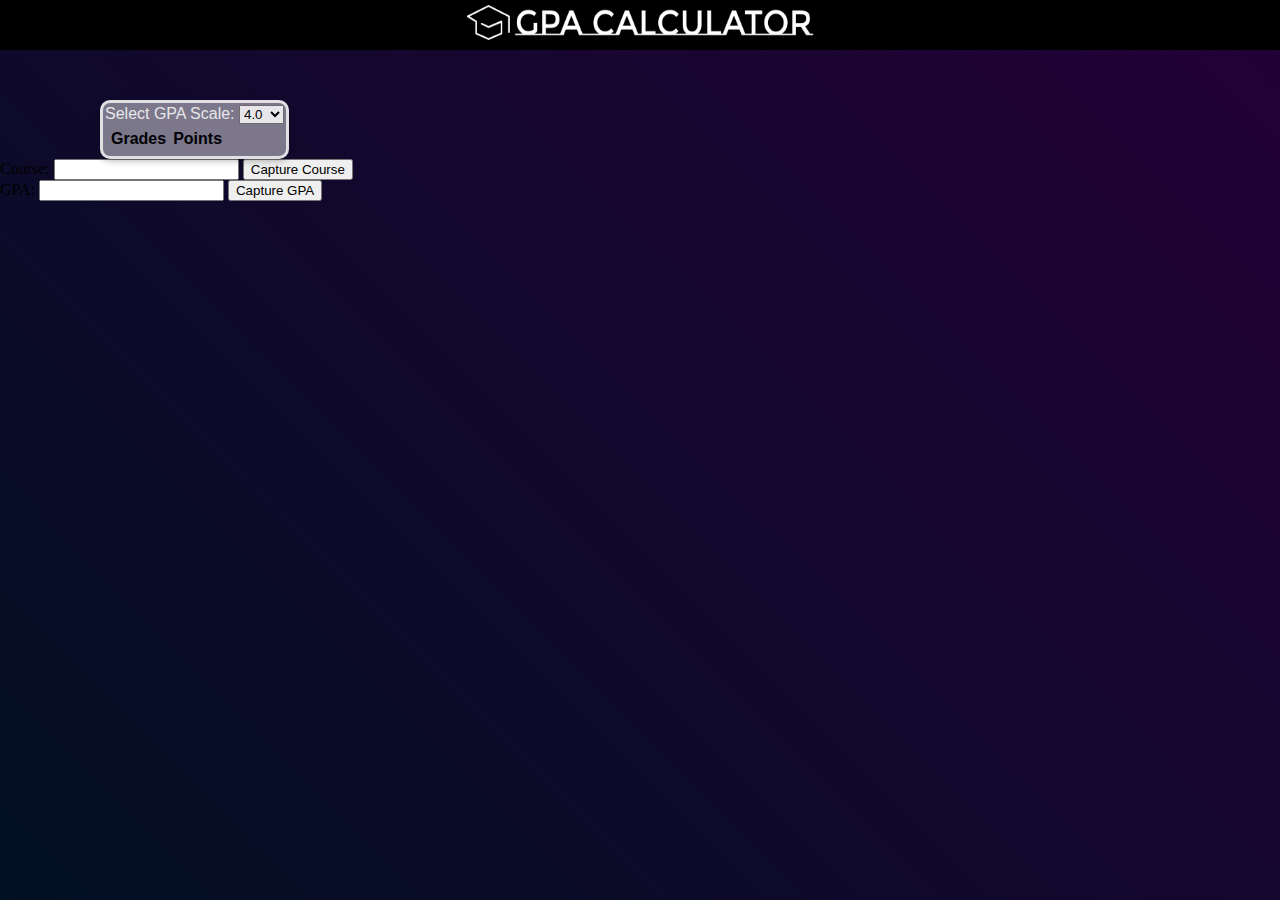
<file: index2.html>
<html lang="en">
<head>
    <meta charset="UTF-8">
    <meta http-equiv="X-UA-Compatible" content="IE=edge">
    <meta name="viewport" content="width=device-width, initial-scale=1.0">
    <link rel="stylesheet" href="styles.css">
    <title>Document</title>
    <script>
        function changeGpaScale() {
            var scaleSelect = document.getElementById("scaleSelect");
            var selectedScale = scaleSelect.options[scaleSelect.selectedIndex].value;
            var gradeTable = document.getElementById("gradeTable");

            // Clear existing table rows
            while (gradeTable.rows.length > 1) {
                gradeTable.deleteRow(1);
            }

            // Add rows based on the selected scale
            switch (selectedScale) {
                case "4.0":
                    addTableRow(gradeTable, "A+", "4.3");
                    addTableRow(gradeTable, "A", "4");
                    addTableRow(gradeTable, "A-", "3.7");
                    addTableRow(gradeTable, "B+", "3.3");
                    addTableRow(gradeTable, "B", "3");
                    addTableRow(gradeTable, "B-", "2.7");
                    addTableRow(gradeTable, "C+", "2.3");
                    addTableRow(gradeTable, "C", "2");
                    addTableRow(gradeTable, "C-", "1.7");
                    addTableRow(gradeTable, "D+", "1.3");
                    addTableRow(gradeTable, "D", "1");
                    addTableRow(gradeTable, "D-", "0.7");
                    addTableRow(gradeTable, "F", "0");
                    break;
                case "5.0":
                    addTableRow(gradeTable, "A+", "4.8");
                    addTableRow(gradeTable, "A", "4.5");
                    addTableRow(gradeTable, "A-", "4.2");
                    addTableRow(gradeTable, "B+", "3.8");
                    addTableRow(gradeTable, "B", "3.5");
                    addTableRow(gradeTable, "B-", "3.2");
                    addTableRow(gradeTable, "C+", "2.8");
                    addTableRow(gradeTable, "C", "2.5");
                    addTableRow(gradeTable, "C-", "2.2");
                    addTableRow(gradeTable, "D+", "1.8");
                    addTableRow(gradeTable, "D", "1.5");
                    addTableRow(gradeTable, "D-", "1.2");
                    addTableRow(gradeTable, "F", "0");
                    break;
                case "100":
                    addTableRow(gradeTable, "A+", "5.3");
                    addTableRow(gradeTable, "A", "5");
                    addTableRow(gradeTable, "A-", "4.7");
                    addTableRow(gradeTable, "B+", "4.3");
                    addTableRow(gradeTable, "B", "4");
                    addTableRow(gradeTable, "B-", "3.7");
                    addTableRow(gradeTable, "C+", "3.3");
                    addTableRow(gradeTable, "C", "3");
                    addTableRow(gradeTable, "C-", "2.7");
                    addTableRow(gradeTable, "D+", "2.3");
                    addTableRow(gradeTable, "D", "2");
                    addTableRow(gradeTable, "D-", "1.7");
                    addTableRow(gradeTable, "F", "0");
                    break;
            }
        }

        function addTableRow(table, grade, points) {
            var row = table.insertRow(-1);
            var gradeCell = row.insertCell(0);
            var pointsCell = row.insertCell(1);
            gradeCell.innerHTML = grade;
            pointsCell.innerHTML = points;
        }

        function captureUserInput() {
            var courseInput = document.getElementById("courseInput");
            var gpaInput = document.getElementById("gpaInput");

            var recognition = new webkitSpeechRecognition() || new SpeechRecognition();

            recognition.start();

            recognition.onresult = function(event) {
                courseInput.value = event.results[0][0].transcript;
                gpaInput.value = event.results[0][0].transcript;
                recognition.stop();
            };

            recognition.onerror = function(event) {
                console.log("Error occurred in speech recognition: " + event.error);
                recognition.stop();
            };
        }
    </script>
</head>
<body>
  <header>
    <div class="navbar">
      <div class="logo">
        <img src="logo.png" alt="logo">
      </div>
    </div>
  </header>

  <div class="gradeTable">
    <label for="scaleSelect">Select GPA Scale:</label>
    <select id="scaleSelect" onchange="changeGpaScale()">
        <option value="4.0">4.0</option>
        <option value="5.0">5.0</option>
        <option value="100">100</option>
        <!-- Add more options for different GPA scales if needed -->
    </select>

    <table id="gradeTable">
      <tr>
        <th>Grades</th>
        <th>Points</th>
      </tr>
    </table>
  </div>

  <div>
    <label for="courseInput">Course:</label>
    <input type="text" id="courseInput">
    <button onclick="captureUserInput()">Capture Course</button>
  </div>

  <div>
    <label for="gpaInput">GPA:</label>
    <input type="text" id="gpaInput">
    <button onclick="captureUserInput()">Capture GPA</button>
  </div>
</body>
</html>
</file>
<file: styles.css>
html, body {
    height: 100%;
    margin: 0;
    padding: 0;
}
  
  body {
   background: linear-gradient(45deg, #021023, #230037);
    background-repeat: no-repeat;
    background-size: 100% 100%;
  }

.logo img{
  width: 350px;
  height: 35px;
 margin-top: 5px;
}

.navbar .logo
{
text-align: center;

}

.navbar{
  background-color: #000000;
  height: 50px;
}

.gradeTable
{
  background-color: rgba(255, 255, 255, 0.5); /* Set a translucent background color */
  box-shadow: 0 2px 6px rgba(0, 0, 0, 0.3); /* Add a subtle shadow effect */
  opacity: .9; /* Adjust the opacity to control transparency */
  height: fit-content;
  width: fit-content;
  color: #ffffff;
  font-family: 'Lucida Sans', 'Lucida Sans Regular', 'Lucida Grande', 'Lucida Sans Unicode', Geneva, Verdana, sans-serif;
border-collapse: collapse;
  border-radius: 10px;
  border: 3px solid rgb(247, 248, 249);
 
  padding: 2px;
  margin-top: 50px;
  margin-left: 100px;

}
.gradeTable table{
  border-spacing: 5px;
 
}

.gradeTable td {
  color: rgb(255, 255, 255);
 width: 75px;
  padding: 5px;
  text-align: center;
  border-radius: 10px;
  box-shadow: 2px 2px 1px rgb(16, 1, 1);
}

tr:nth-child(2){
  background-color: rgb(6, 153, 6);
   
}tr:nth-child(3){
  background-color: #9ad04e;
 
}tr:nth-child(4){
  background-color: #d7de0b;
 
}tr:nth-child(5){
  background-color: #f2a55e
 
}tr:nth-child(6){
  background-color: #de732b
  
}tr:nth-child(7){
  background-color: #eb4509;;

}tr:nth-child(8){
  background-color: #ff002b;;

}

  /*#### SIDE MENU ####*/
 .side-menu{
  background-color: #dcdcdca3;
  

 }
 .side-menu ul{
  list-style-type: none;
 }

 .side-menu img{
  border-radius: 50px;
 }
</file>
